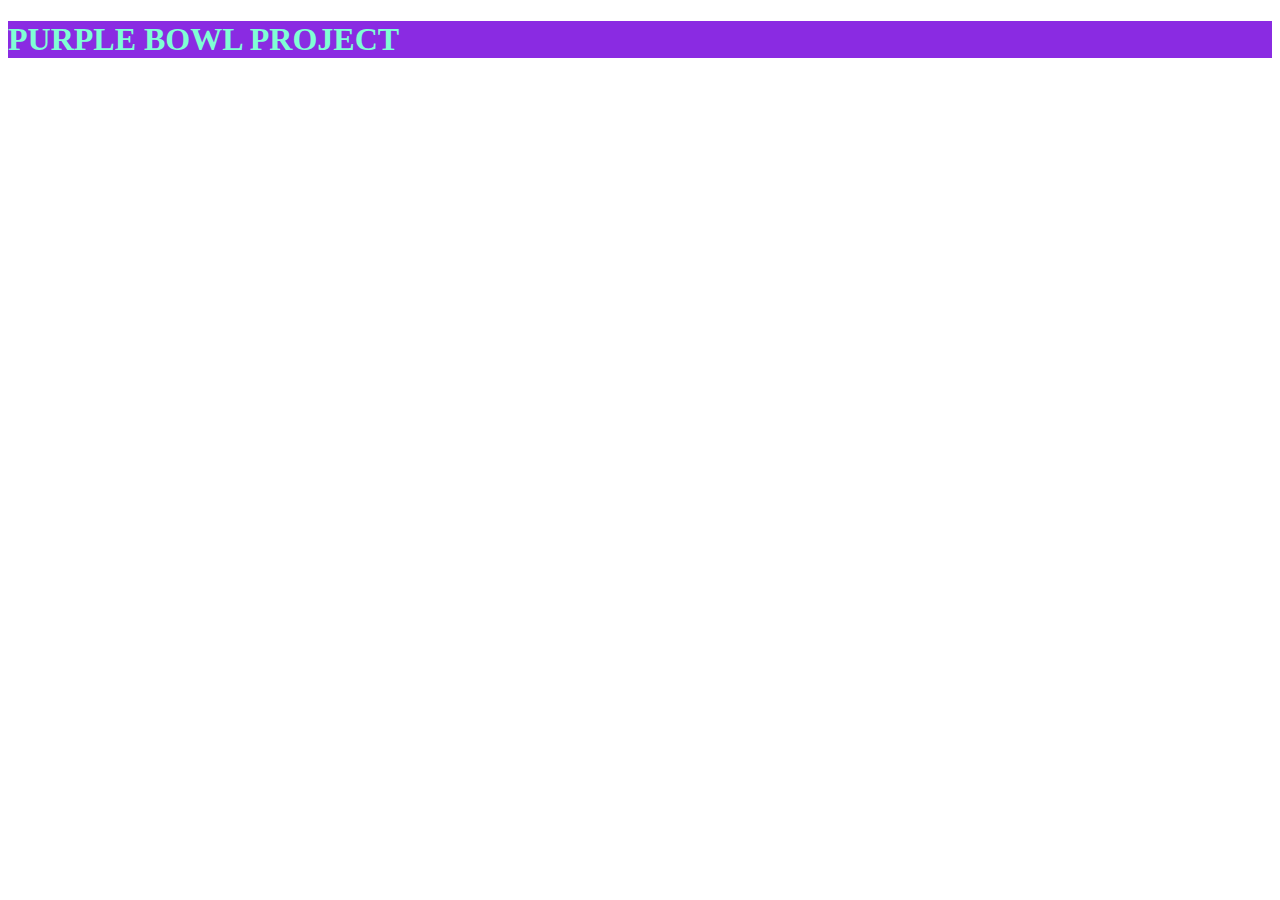
<file: purplebowl.html>
<!DOCTYPE html>
<html lang="en">

<head>
    <meta charset="UTF-8">
    <title>828 || Purple Bowl </title>
    <link rel="stylesheet" href="purplebowl.css">
    
</head>

<body>
<h1>PURPLE BOWL PROJECT</h1>
</body>




</html>
</file>
<file: purplebowl.css>
h1 {
    color:aquamarine;
    background-color: blueviolet;
}
</file>
